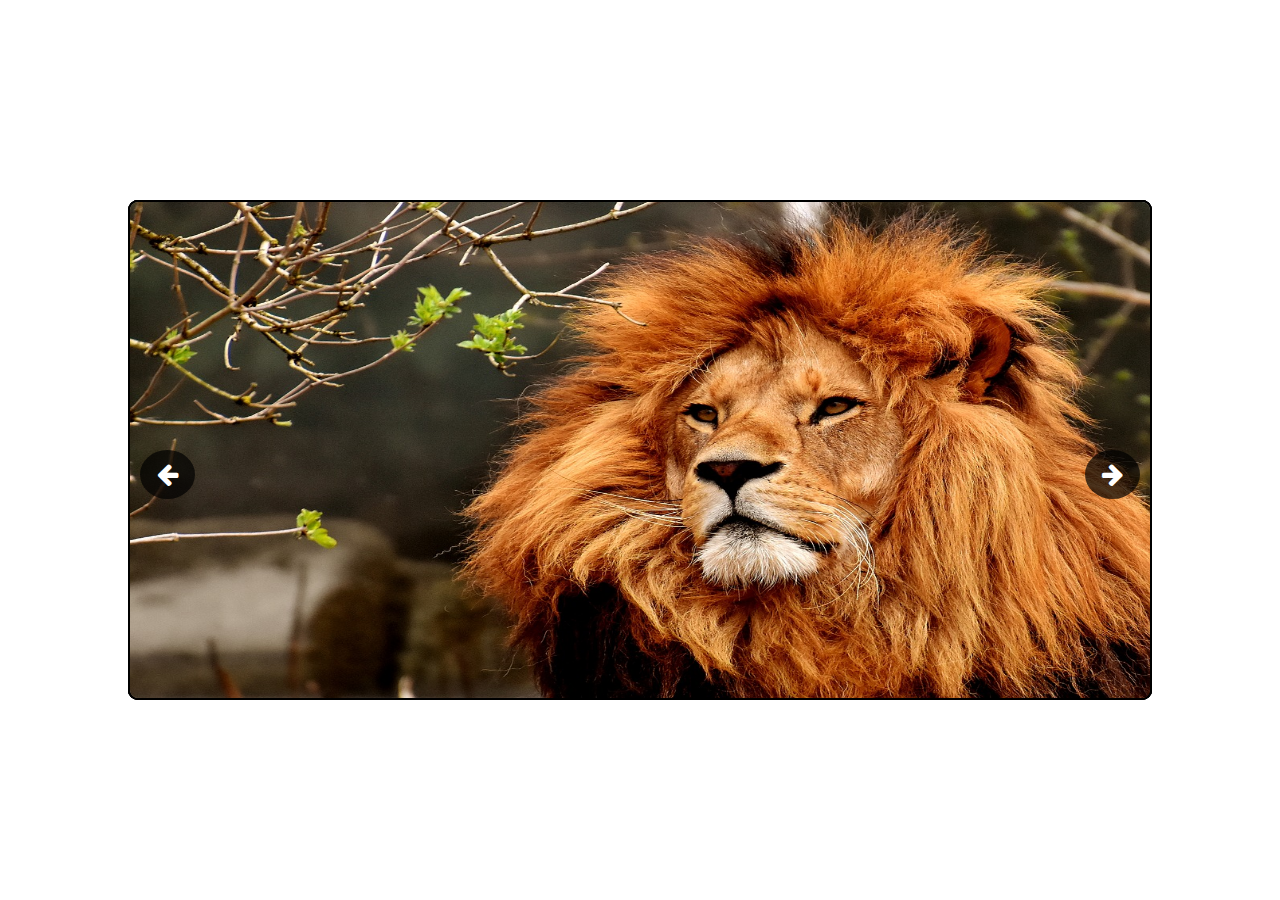
<file: index.html>
<!DOCTYPE html>
<html>
<head>
	<title>Slider Manual con HTML Y CSS</title>
	<link rel="stylesheet" type="text/css" href="style.css">
	<meta name="viewport" content="width=device-width, initial-scale=1.0">
	<link rel="stylesheet" href="css/fontello.css">
</head>
<body>
	<div class="center">
		<div class="content-img" id="img1">
			<a href="#img5"><i class="icon-left-big"></i></a>
			<img src="img/1.jpg" alt="">
			<a href="#img2"><i class=" icon-right-big"></i></a>
		</div>

		<div class="content-img" id="img2">
			<a href="#img1"><i class="icon-left-big"></i></a>
			<img src="img/2.jpg" alt="">
			<a href="#img3"><i class=" icon-right-big"></i></a>
		</div>

		<div class="content-img" id="img3">
			<a href="#img2"><i class="icon-left-big"></i></a>
			<img src="img/3.jpg" alt="">
			<a href="#img4"><i class=" icon-right-big"></i></a>
		</div>

		<div class="content-img" id="img4">
			<a href="#img3"><i class="icon-left-big"></i></a>
			<img src="img/4.jpg" alt="">
			<a href="#img5"><i class=" icon-right-big"></i></a>
		</div>

		<div class="content-img" id="img5">
			<a href="#img4"><i class="icon-left-big"></i></a>
			<img src="img/5.jpg" alt="">
			<a href="#img1"><i class=" icon-right-big"></i></a>
		</div>



	</div>
	
</body>
</html>
</file>
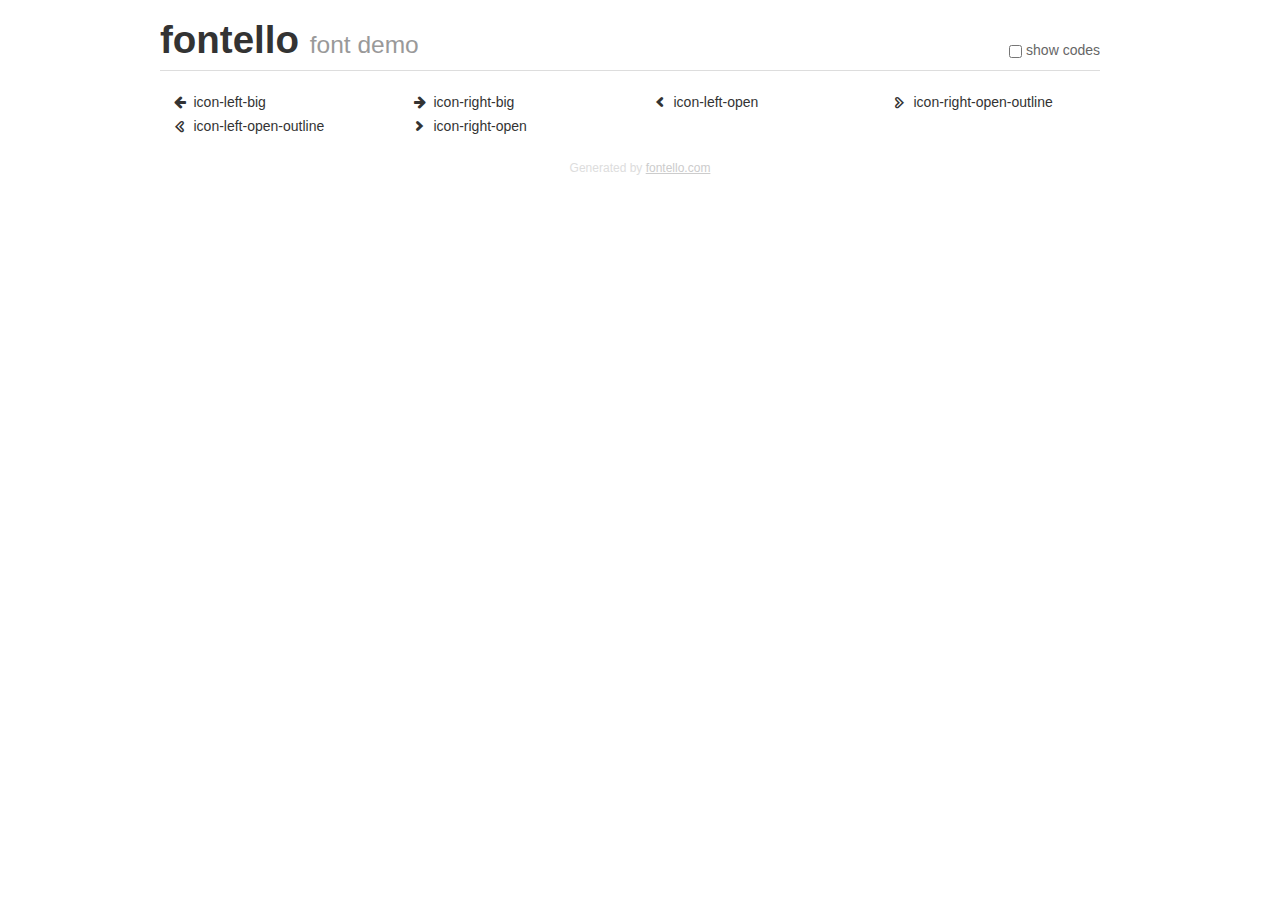
<file: fontello-42f1a0c0/demo.html>
<!DOCTYPE html>
<html>
  <head><!--[if lt IE 9]><script language="javascript" type="text/javascript" src="//html5shim.googlecode.com/svn/trunk/html5.js"></script><![endif]-->
    <meta charset="UTF-8"><style>/*
 * Bootstrap v2.2.1
 *
 * Copyright 2012 Twitter, Inc
 * Licensed under the Apache License v2.0
 * http://www.apache.org/licenses/LICENSE-2.0
 *
 * Designed and built with all the love in the world @twitter by @mdo and @fat.
 */
.clearfix {
  *zoom: 1;
}
.clearfix:before,
.clearfix:after {
  display: table;
  content: "";
  line-height: 0;
}
.clearfix:after {
  clear: both;
}
html {
  font-size: 100%;
  -webkit-text-size-adjust: 100%;
  -ms-text-size-adjust: 100%;
}
a:focus {
  outline: thin dotted #333;
  outline: 5px auto -webkit-focus-ring-color;
  outline-offset: -2px;
}
a:hover,
a:active {
  outline: 0;
}
button,
input,
select,
textarea {
  margin: 0;
  font-size: 100%;
  vertical-align: middle;
}
button,
input {
  *overflow: visible;
  line-height: normal;
}
button::-moz-focus-inner,
input::-moz-focus-inner {
  padding: 0;
  border: 0;
}
body {
  margin: 0;
  font-family: "Helvetica Neue", Helvetica, Arial, sans-serif;
  font-size: 14px;
  line-height: 20px;
  color: #333;
  background-color: #fff;
}
a {
  color: #08c;
  text-decoration: none;
}
a:hover {
  color: #005580;
  text-decoration: underline;
}
.row {
  margin-left: -20px;
  *zoom: 1;
}
.row:before,
.row:after {
  display: table;
  content: "";
  line-height: 0;
}
.row:after {
  clear: both;
}
[class*="span"] {
  float: left;
  min-height: 1px;
  margin-left: 20px;
}
.container,
.navbar-static-top .container,
.navbar-fixed-top .container,
.navbar-fixed-bottom .container {
  width: 940px;
}
.span12 {
  width: 940px;
}
.span11 {
  width: 860px;
}
.span10 {
  width: 780px;
}
.span9 {
  width: 700px;
}
.span8 {
  width: 620px;
}
.span7 {
  width: 540px;
}
.span6 {
  width: 460px;
}
.span5 {
  width: 380px;
}
.span4 {
  width: 300px;
}
.span3 {
  width: 220px;
}
.span2 {
  width: 140px;
}
.span1 {
  width: 60px;
}
[class*="span"].pull-right,
.row-fluid [class*="span"].pull-right {
  float: right;
}
.container {
  margin-right: auto;
  margin-left: auto;
  *zoom: 1;
}
.container:before,
.container:after {
  display: table;
  content: "";
  line-height: 0;
}
.container:after {
  clear: both;
}
p {
  margin: 0 0 10px;
}
.lead {
  margin-bottom: 20px;
  font-size: 21px;
  font-weight: 200;
  line-height: 30px;
}
small {
  font-size: 85%;
}
h1 {
  margin: 10px 0;
  font-family: inherit;
  font-weight: bold;
  line-height: 20px;
  color: inherit;
  text-rendering: optimizelegibility;
}
h1 small {
  font-weight: normal;
  line-height: 1;
  color: #999;
}
h1 {
  line-height: 40px;
}
h1 {
  font-size: 38.5px;
}
h1 small {
  font-size: 24.5px;
}
body {
  margin-top: 90px;
}
.header {
  position: fixed;
  top: 0;
  left: 50%;
  margin-left: -480px;
  background-color: #fff;
  border-bottom: 1px solid #ddd;
  padding-top: 10px;
  z-index: 10;
}
.footer {
  color: #ddd;
  font-size: 12px;
  text-align: center;
  margin-top: 20px;
}
.footer a {
  color: #ccc;
  text-decoration: underline;
}
.the-icons {
  font-size: 14px;
  line-height: 24px;
}
.switch {
  position: absolute;
  right: 0;
  bottom: 10px;
  color: #666;
}
.switch input {
  margin-right: 0.3em;
}
.codesOn .i-name {
  display: none;
}
.codesOn .i-code {
  display: inline;
}
.i-code {
  display: none;
}
@font-face {
      font-family: 'fontello';
      src: url('./font/fontello.eot?91591537');
      src: url('./font/fontello.eot?91591537#iefix') format('embedded-opentype'),
           url('./font/fontello.woff?91591537') format('woff'),
           url('./font/fontello.ttf?91591537') format('truetype'),
           url('./font/fontello.svg?91591537#fontello') format('svg');
      font-weight: normal;
      font-style: normal;
    }
     
     
    .demo-icon
    {
      font-family: "fontello";
      font-style: normal;
      font-weight: normal;
      speak: none;
     
      display: inline-block;
      text-decoration: inherit;
      width: 1em;
      margin-right: .2em;
      text-align: center;
      /* opacity: .8; */
     
      /* For safety - reset parent styles, that can break glyph codes*/
      font-variant: normal;
      text-transform: none;
     
      /* fix buttons height, for twitter bootstrap */
      line-height: 1em;
     
      /* Animation center compensation - margins should be symmetric */
      /* remove if not needed */
      margin-left: .2em;
     
      /* You can be more comfortable with increased icons size */
      /* font-size: 120%; */
     
      /* Font smoothing. That was taken from TWBS */
      -webkit-font-smoothing: antialiased;
      -moz-osx-font-smoothing: grayscale;
     
      /* Uncomment for 3D effect */
      /* text-shadow: 1px 1px 1px rgba(127, 127, 127, 0.3); */
    }
     </style>
    <link rel="stylesheet" href="css/animation.css"><!--[if IE 7]><link rel="stylesheet" href="css/" + font.fontname + "-ie7.css"><![endif]-->
    <script>
      function toggleCodes(on) {
        var obj = document.getElementById('icons');
      
        if (on) {
          obj.className += ' codesOn';
        } else {
          obj.className = obj.className.replace(' codesOn', '');
        }
      }
      
    </script>
  </head>
  <body>
    <div class="container header">
      <h1>fontello <small>font demo</small></h1>
      <label class="switch">
        <input type="checkbox" onclick="toggleCodes(this.checked)">show codes
      </label>
    </div>
    <div class="container" id="icons">
      <div class="row">
        <div class="the-icons span3" title="Code: 0xe800"><i class="demo-icon icon-left-big">&#xe800;</i> <span class="i-name">icon-left-big</span><span class="i-code">0xe800</span></div>
        <div class="the-icons span3" title="Code: 0xe801"><i class="demo-icon icon-right-big">&#xe801;</i> <span class="i-name">icon-right-big</span><span class="i-code">0xe801</span></div>
        <div class="the-icons span3" title="Code: 0xe802"><i class="demo-icon icon-left-open">&#xe802;</i> <span class="i-name">icon-left-open</span><span class="i-code">0xe802</span></div>
        <div class="the-icons span3" title="Code: 0xe803"><i class="demo-icon icon-right-open-outline">&#xe803;</i> <span class="i-name">icon-right-open-outline</span><span class="i-code">0xe803</span></div>
      </div>
      <div class="row">
        <div class="the-icons span3" title="Code: 0xe804"><i class="demo-icon icon-left-open-outline">&#xe804;</i> <span class="i-name">icon-left-open-outline</span><span class="i-code">0xe804</span></div>
        <div class="the-icons span3" title="Code: 0xe805"><i class="demo-icon icon-right-open">&#xe805;</i> <span class="i-name">icon-right-open</span><span class="i-code">0xe805</span></div>
      </div>
    </div>
    <div class="container footer">Generated by <a href="http://fontello.com">fontello.com</a></div>
  </body>
</html>
</file>
<file: style.css>
body{
	margin: 0;
	padding: 0;
	font-family: sans-serif;	
}
.center{
	width: 100%;
	height: 100vh;
	display: flex;
	justify-content: center;
	align-items: center;
}
.content-img{
	width: 80%;
	min-width: 200px;
	height: 500px;
	position: absolute;
	display: flex;
	justify-content: center;
	align-items: center;
	border:2px solid;
	border-radius: 10px;
	box-sizing: border-box;
}
.content-img:target{
	display: flex;
	z-index: 10;
	animation:imageShow 1s;
}
.content-img img{
	width: 100%;
	height: 100%;
	border-radius: 8px;
}
i{
	position: absolute;
	color:#fff;
	font-size: 25px;
	padding: 10px;
	background: rgba(0,0,0, 0.7);
	border-radius: 50%;
	transition: .3s;
}
i:hover{
	background: rgba(0,0,0, 1);
	transform:scale(1.2);
}
.icon-right-big{
	right: 10px;
}
.icon-left-big{
	left: 10px;
}
@keyframes imageShow{
	0%{
		opacity: 0;
	}
	10%{
		transform:skewY(3deg);
	}
	30%{
		transform:skewY(-6deg);
	}
	60%{
		transform:skewY(6deg);
	}
	90%{
		transform:skewY(-6deg);
	}
}
</file>
<file: css/fontello.css>
@font-face {
  font-family: 'fontello';
  src: url('../font/fontello.eot?38568966');
  src: url('../font/fontello.eot?38568966#iefix') format('embedded-opentype'),
       url('../font/fontello.woff2?38568966') format('woff2'),
       url('../font/fontello.woff?38568966') format('woff'),
       url('../font/fontello.ttf?38568966') format('truetype'),
       url('../font/fontello.svg?38568966#fontello') format('svg');
  font-weight: normal;
  font-style: normal;
}
/* Chrome hack: SVG is rendered more smooth in Windozze. 100% magic, uncomment if you need it. */
/* Note, that will break hinting! In other OS-es font will be not as sharp as it could be */
/*
@media screen and (-webkit-min-device-pixel-ratio:0) {
  @font-face {
    font-family: 'fontello';
    src: url('../font/fontello.svg?38568966#fontello') format('svg');
  }
}
*/
 
 [class^="icon-"]:before, [class*=" icon-"]:before {
  font-family: "fontello";
  font-style: normal;
  font-weight: normal;
  speak: none;
 
  display: inline-block;
  text-decoration: inherit;
  width: 1em;
  margin-right: .2em;
  text-align: center;
  /* opacity: .8; */
 
  /* For safety - reset parent styles, that can break glyph codes*/
  font-variant: normal;
  text-transform: none;
 
  /* fix buttons height, for twitter bootstrap */
  line-height: 1em;
 
  /* Animation center compensation - margins should be symmetric */
  /* remove if not needed */
  margin-left: .2em;
 
  /* you can be more comfortable with increased icons size */
  /* font-size: 120%; */
 
  /* Font smoothing. That was taken from TWBS */
  -webkit-font-smoothing: antialiased;
  -moz-osx-font-smoothing: grayscale;
 
  /* Uncomment for 3D effect */
  /* text-shadow: 1px 1px 1px rgba(127, 127, 127, 0.3); */
}
 
.icon-left-big:before { content: '\e800'; } /* '' */
.icon-right-big:before { content: '\e801'; } /* '' */
.icon-left-open:before { content: '\e802'; } /* '' */
.icon-right-open-outline:before { content: '\e803'; } /* '' */
.icon-left-open-outline:before { content: '\e804'; } /* '' */
.icon-right-open:before { content: '\e805'; } /* '' */
</file>
<file: fontello-42f1a0c0/css/animation.css>
/*
   Animation example, for spinners
*/
.animate-spin {
  -moz-animation: spin 2s infinite linear;
  -o-animation: spin 2s infinite linear;
  -webkit-animation: spin 2s infinite linear;
  animation: spin 2s infinite linear;
  display: inline-block;
}
@-moz-keyframes spin {
  0% {
    -moz-transform: rotate(0deg);
    -o-transform: rotate(0deg);
    -webkit-transform: rotate(0deg);
    transform: rotate(0deg);
  }

  100% {
    -moz-transform: rotate(359deg);
    -o-transform: rotate(359deg);
    -webkit-transform: rotate(359deg);
    transform: rotate(359deg);
  }
}
@-webkit-keyframes spin {
  0% {
    -moz-transform: rotate(0deg);
    -o-transform: rotate(0deg);
    -webkit-transform: rotate(0deg);
    transform: rotate(0deg);
  }

  100% {
    -moz-transform: rotate(359deg);
    -o-transform: rotate(359deg);
    -webkit-transform: rotate(359deg);
    transform: rotate(359deg);
  }
}
@-o-keyframes spin {
  0% {
    -moz-transform: rotate(0deg);
    -o-transform: rotate(0deg);
    -webkit-transform: rotate(0deg);
    transform: rotate(0deg);
  }

  100% {
    -moz-transform: rotate(359deg);
    -o-transform: rotate(359deg);
    -webkit-transform: rotate(359deg);
    transform: rotate(359deg);
  }
}
@-ms-keyframes spin {
  0% {
    -moz-transform: rotate(0deg);
    -o-transform: rotate(0deg);
    -webkit-transform: rotate(0deg);
    transform: rotate(0deg);
  }

  100% {
    -moz-transform: rotate(359deg);
    -o-transform: rotate(359deg);
    -webkit-transform: rotate(359deg);
    transform: rotate(359deg);
  }
}
@keyframes spin {
  0% {
    -moz-transform: rotate(0deg);
    -o-transform: rotate(0deg);
    -webkit-transform: rotate(0deg);
    transform: rotate(0deg);
  }

  100% {
    -moz-transform: rotate(359deg);
    -o-transform: rotate(359deg);
    -webkit-transform: rotate(359deg);
    transform: rotate(359deg);
  }
}
</file>
